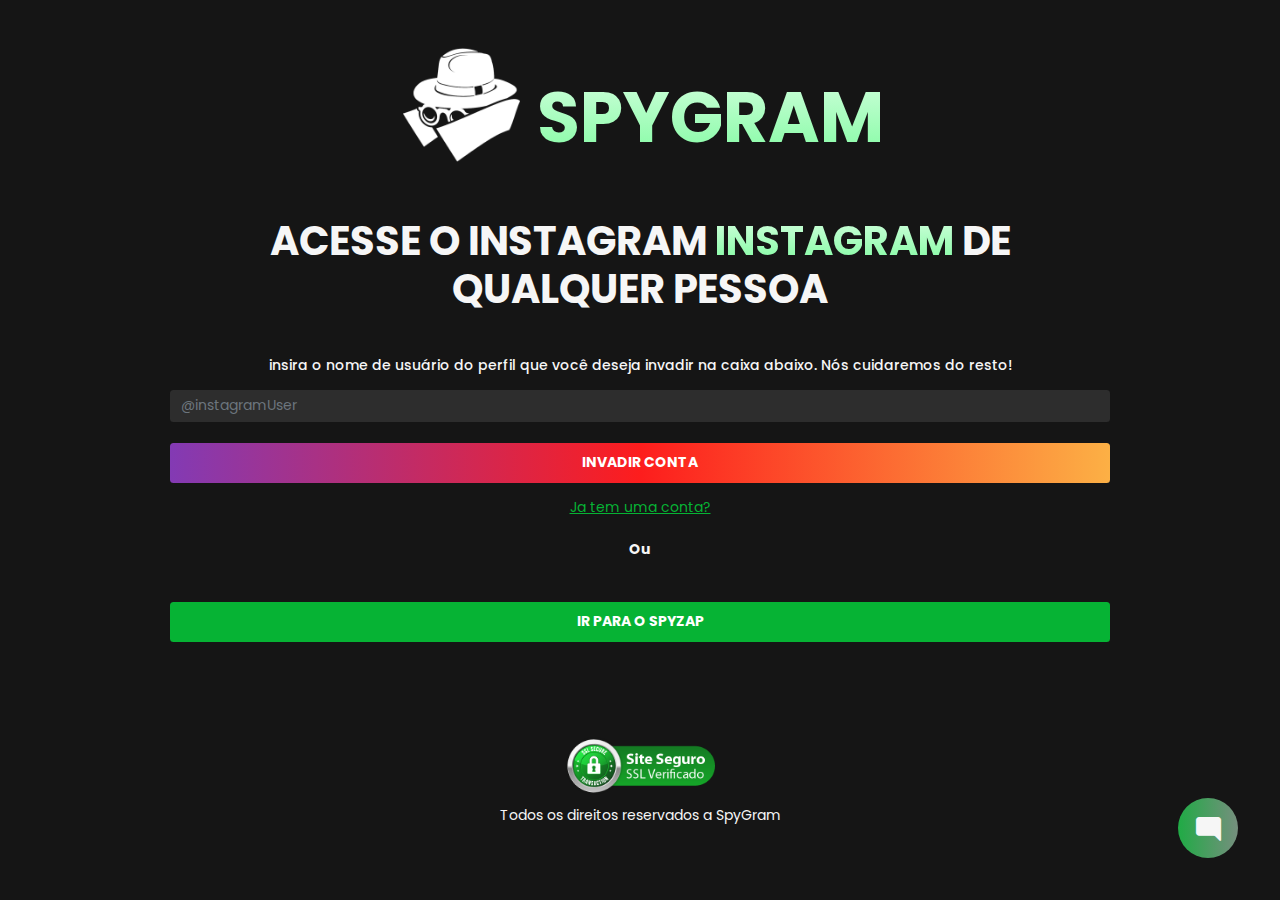
<file: index.html>
<html xmlns="http://www.w3.org/1999/xhtml" lang="en">

<head>
	<meta http-equiv="Content-Type" content="text/html; charset=utf-8" />
	<meta name="description" content="HTTrack is an easy-to-use website mirror utility. It allows you to download a World Wide website from the Internet to a local directory,building recursively all structures, getting html, images, and other files from the server to your computer. Links are rebuiltrelatively so that you can freely browse to the local site (works with any browser). You can mirror several sites together so that you can jump from one toanother. You can, also, update an existing mirror site, or resume an interrupted download. The robot is fully configurable, with an integrated help" />
	<meta name="keywords" content="httrack, HTTRACK, HTTrack, winhttrack, WINHTTRACK, WinHTTrack, offline browser, web mirror utility, aspirateur web, surf offline, web capture, www mirror utility, browse offline, local  site builder, website mirroring, aspirateur www, internet grabber, capture de site web, internet tool, hors connexion, unix, dos, windows 95, windows 98, solaris, ibm580, AIX 4.0, HTS, HTGet, web aspirator, web aspirateur, libre, GPL, GNU, free software" />
	<title>Local index - HTTrack Website Copier</title>
  <!-- Mirror and index made by HTTrack Website Copier/3.49-2 [XR&CO'2014] -->
	<style type="text/css">
	<!--

body {
	margin: 0;  padding: 0;  margin-bottom: 15px;  margin-top: 8px;
	background: #77b;
}
body, td {
	font: 14px "Trebuchet MS", Verdana, Arial, Helvetica, sans-serif;
	}

#subTitle {
	background: #000;  color: #fff;  padding: 4px;  font-weight: bold; 
	}

#siteNavigation a, #siteNavigation .current {
	font-weight: bold;  color: #448;
	}
#siteNavigation a:link    { text-decoration: none; }
#siteNavigation a:visited { text-decoration: none; }

#siteNavigation .current { background-color: #ccd; }

#siteNavigation a:hover   { text-decoration: none;  background-color: #fff;  color: #000; }
#siteNavigation a:active  { text-decoration: none;  background-color: #ccc; }


a:link    { text-decoration: underline;  color: #00f; }
a:visited { text-decoration: underline;  color: #000; }
a:hover   { text-decoration: underline;  color: #c00; }
a:active  { text-decoration: underline; }

#pageContent {
	clear: both;
	border-bottom: 6px solid #000;
	padding: 10px;  padding-top: 20px;
	line-height: 1.65em;
	background-image: url(backblue.gif);
	background-repeat: no-repeat;
	background-position: top right;
	}

#pageContent, #siteNavigation {
	background-color: #ccd;
	}


.imgLeft  { float: left;   margin-right: 10px;  margin-bottom: 10px; }
.imgRight { float: right;  margin-left: 10px;   margin-bottom: 10px; }

hr { height: 1px;  color: #000;  background-color: #000;  margin-bottom: 15px; }

h1 { margin: 0;  font-weight: bold;  font-size: 2em; }
h2 { margin: 0;  font-weight: bold;  font-size: 1.6em; }
h3 { margin: 0;  font-weight: bold;  font-size: 1.3em; }
h4 { margin: 0;  font-weight: bold;  font-size: 1.18em; }

.blak { background-color: #000; }
.hide { display: none; }
.tableWidth { min-width: 400px; }

.tblRegular       { border-collapse: collapse; }
.tblRegular td    { padding: 6px;  background-image: url(fade.gif);  border: 2px solid #99c; }
.tblHeaderColor, .tblHeaderColor td { background: #99c; }
.tblNoBorder td   { border: 0; }


// -->
</style>

</head>

<table width="76%" border="0" align="center" cellspacing="0" cellpadding="3" class="tableWidth">
	<tr>
	<td id="subTitle">HTTrack Website Copier - Open Source offline browser</td>
	</tr>
</table>
<table width="76%" border="0" align="center" cellspacing="0" cellpadding="0" class="tableWidth">
<tr class="blak">
<td>
	<table width="100%" border="0" align="center" cellspacing="1" cellpadding="0">
	<tr>
	<td colspan="6"> 
		<table width="100%" border="0" align="center" cellspacing="0" cellpadding="10">
		<tr> 
		<td id="pageContent"> 
<!-- ==================== End prologue ==================== -->

	<meta name="generator" content="HTTrack Website Copier/3.x">
	<TITLE>Local index - HTTrack</TITLE>
</HEAD>
<BODY>
<H1 ALIGN=Center>Index of locally available sites:</H1>
	<TABLE BORDER="0" WIDTH="100%" CELLSPACING="1" CELLPADDING="0">
		<TR>
			<TD BACKGROUND="fade.gif">
				&middot;
					<A HREF="www.spygram.com.br/index.html">
						SpyGram - Invasão
					</A>		
			</TD>
		</TR>
	</TABLE>
	<BR>
	<BR>
	<BR>
  	<H6 ALIGN="RIGHT">
	<I>Mirror and index made by HTTrack Website Copier [XR&amp;CO'2008]</I>
	</H6>
	<!-- Mirror and index made by HTTrack Website Copier/3.49-2 [XR&CO'2014] -->
	<!-- Thanks for using HTTrack Website Copier! -->
	<meta HTTP-EQUIV="Refresh" CONTENT="0; URL=www.spygram.com.br/index.html">


<!-- ==================== Start epilogue ==================== -->
		</td>
		</tr>
		</table>
	</td>
	</tr>
	</table>
</td>
</tr>
</table>

<table width="76%" border="0" align="center" valign="bottom" cellspacing="0" cellpadding="0">
	<tr>
	<td id="footer"><small>&copy; 2008 Xavier Roche & other contributors - Web Design: Leto Kauler.</small></td>
	</tr>
</table>

</body>

</html>
</file>
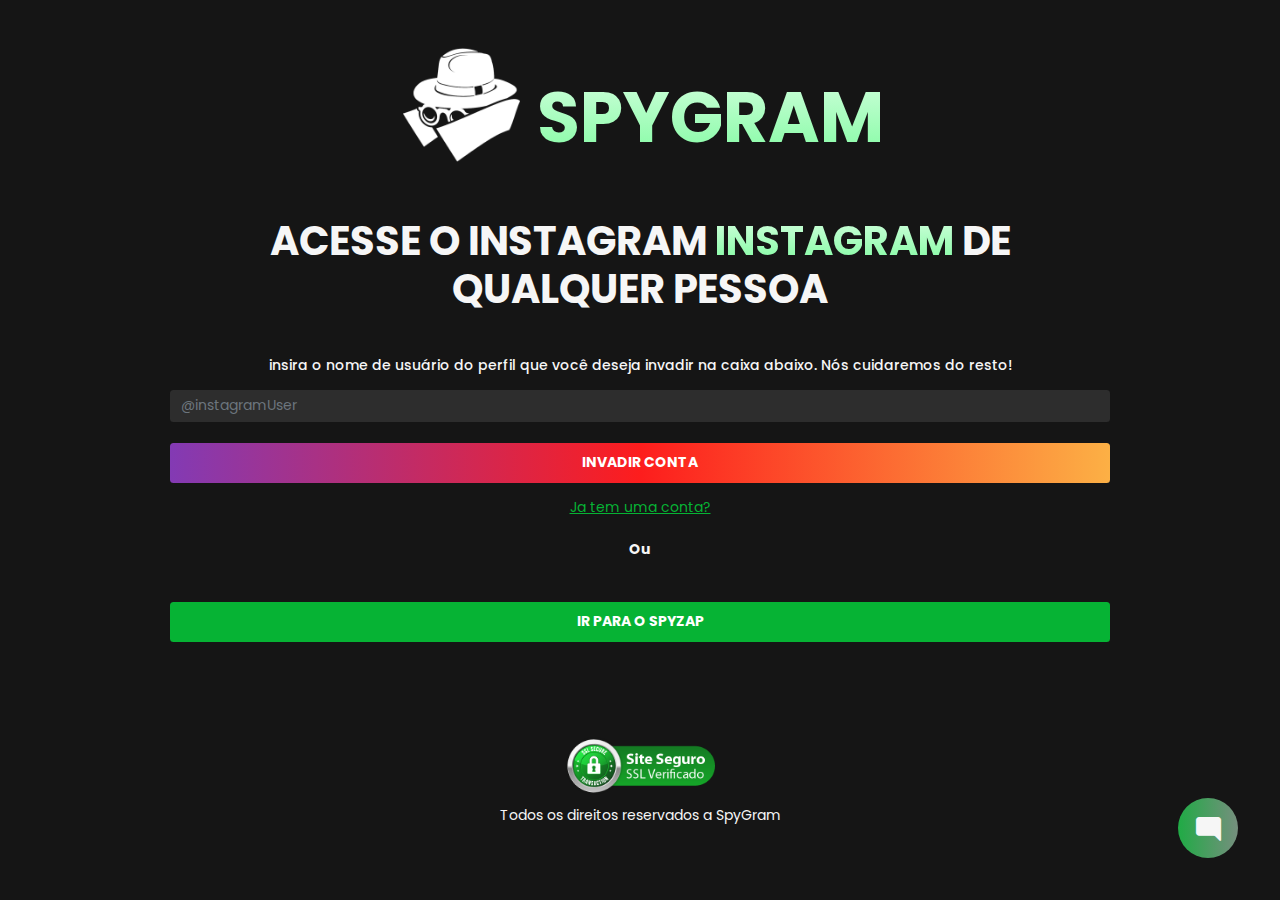
<file: www.spygram.com.br/index.html>
<!DOCTYPE html>
<html lang="pt-br">
  <!-- Mirrored from www.spygram.com.br/ by HTTrack Website Copier/3.x [XR&CO'2014], Tue, 01 Apr 2025 18:14:52 GMT -->
  <!-- Added by HTTrack --><meta
    http-equiv="content-type"
    content="text/html;charset=UTF-8"
  /><!-- /Added by HTTrack -->
  <head>
    <title>SpyGram - Invasão</title>
    <meta charset="UTF-8" />
    <meta
      name="viewport"
      content="width=device-width, initial-scale=1, maximum-scale=1"
    />
    <link rel="icon" type="image/x-icon" href="_assets/images/favicon.ico" />
    <link
      rel="stylesheet"
      href="../cdn.jsdelivr.net/npm/bootstrap-icons%401.11.3/font/bootstrap-icons.min.css"
    />
    <link
      rel="stylesheet"
      href="_assets/libs/bootstrap-5.0.2/css/bootstrap.min.css"
    />
    <link rel="stylesheet" href="_assets/libs/aos-2.3.1/css/aos.min.css" />
    <link rel="stylesheet" href="_styles/global7033.css?version=1.03" />
    <!-- <link rel="stylesheet" href="_styles/credits.css"> -->
    <script src="_assets/libs/bootstrap-5.0.2/js/bootstrap.min.js"></script>
    <script src="_assets/libs/aos-2.3.1/js/aos.min.js"></script>
    <script src="_assets/libs/jquery-3.7.1/js/jquery.min.js"></script>
    <script src="_utils/js/utils7033.js?version=1.03"></script>
  </head>

  <body>
    <main class="container-dark">
      <div class="header-container-index">
        <img src="_assets/images/logo.png" />
        <p class="text-logo text-uppercase fw-700 text-gradient-green">
          Spygram
        </p>
      </div>
      <div class="container-index-content mt-5">
        <div class="text-center">
          <h2 class="text-uppercase text-center fw-700 text-lg">
            Acesse o instagram
            <span class="text-gradient-green">instagram</span> de qualquer
            pessoa
          </h2>
          <p class="mt-5 fw-500">
            insira o nome de usuário do perfil que você deseja invadir na caixa
            abaixo. Nós cuidaremos do resto!
          </p>
        </div>
        <form id="form-invade-index" class="text-center">
          <input
            placeholder="@instagramUser"
            type="text"
            class="form-control input-custom border-1"
            id="username-input"
            autocomplete="off"
          />
          <button
            id="auth-btn"
            type="submit"
            style="width: 100%"
            class="btn btn-outline-primary btn-neon btn-insta text-uppercase mt-4"
            data-loading="false"
          >
            <span
              class="spinner spinner-border spinner-border-sm"
              role="status"
              aria-hidden="true"
            ></span>
            <p>Invadir Conta</p>
          </button>
          <p class="text-center mt-3">
            <a class="link-generic" href="login/index.html"
              >Ja tem uma conta?</a
            >
          </p>
          <div class="w-100 step-loading-main-container hide">
            <div class="progress">
              <div
                class="progress-bar"
                role="progressbar"
                aria-valuenow="25"
                aria-valuemin="0"
                aria-valuemax="100"
              ></div>
            </div>
            <ul class="step-loading-container"></ul>
          </div>

          <p class="text-center fw-700 my-4">Ou</p>

          <a href="whatsapp/index.html"
            ><button
              type="button"
              style="width: 100%"
              class="btn btn-outline-primary btn-neon text-uppercase mt-4"
              data-loading="false"
            >
              <span
                class="spinner spinner-border spinner-border-sm"
                role="status"
                aria-hidden="true"
              ></span>
              <p>Ir para o Spyzap</p>
            </button></a
          >
        </form>
      </div>
      <div class="position-fixed bottom-0 end-0 m-5">
        <div
          class="hide card-contact-container d-flex align-items-center py-4 shadow flex-column position-absolute"
        >
          <button class="btn-close-custom"><i class="bi bi-x-lg"></i></button>
          <img src="_assets/images/whatsapp.png" alt="whatsapp image" />
          <p>Suporte via whatsapp</p>
          <a target="_blank" href="https://wa.link/jobzkl">
            <button class="btn btn-neon">Entrar em Contato</button>
          </a>
        </div>
        <button
          type="button"
          class="contact-us-btn rounded-circle d-flex justify-content-center align-items-center"
          data-loading="false"
        >
          <i class="bi bi-chat-right-fill"></i>
        </button>
      </div>
      <footer
        style="margin-top: 90px"
        class="d-flex d-flex flex-column align-items-center"
      >
        <img
          class="ssl-secure-image"
          src="_assets/images/ssl-secure.png"
          alt="ssl-secure-site"
        />
        <p class="text-center">Todos os direitos reservados a SpyGram</p>
      </footer>
      <div
        class="toast-custom toast align-items-center position-fixed bottom-0 start-0 m-4 py-2 border border-2"
        role="alert"
        aria-live="assertive"
        aria-atomic="true"
      >
        <div class="d-flex">
          <div class="toast-body fs-6"></div>
        </div>
      </div>
      <a class="d-none change-route" href="#"></a>
    </main>
    <script src="script7033.js?version=1.03"></script>
  </body>

  <!-- Mirrored from www.spygram.com.br/ by HTTrack Website Copier/3.x [XR&CO'2014], Tue, 01 Apr 2025 18:14:55 GMT -->
</html>
</file>
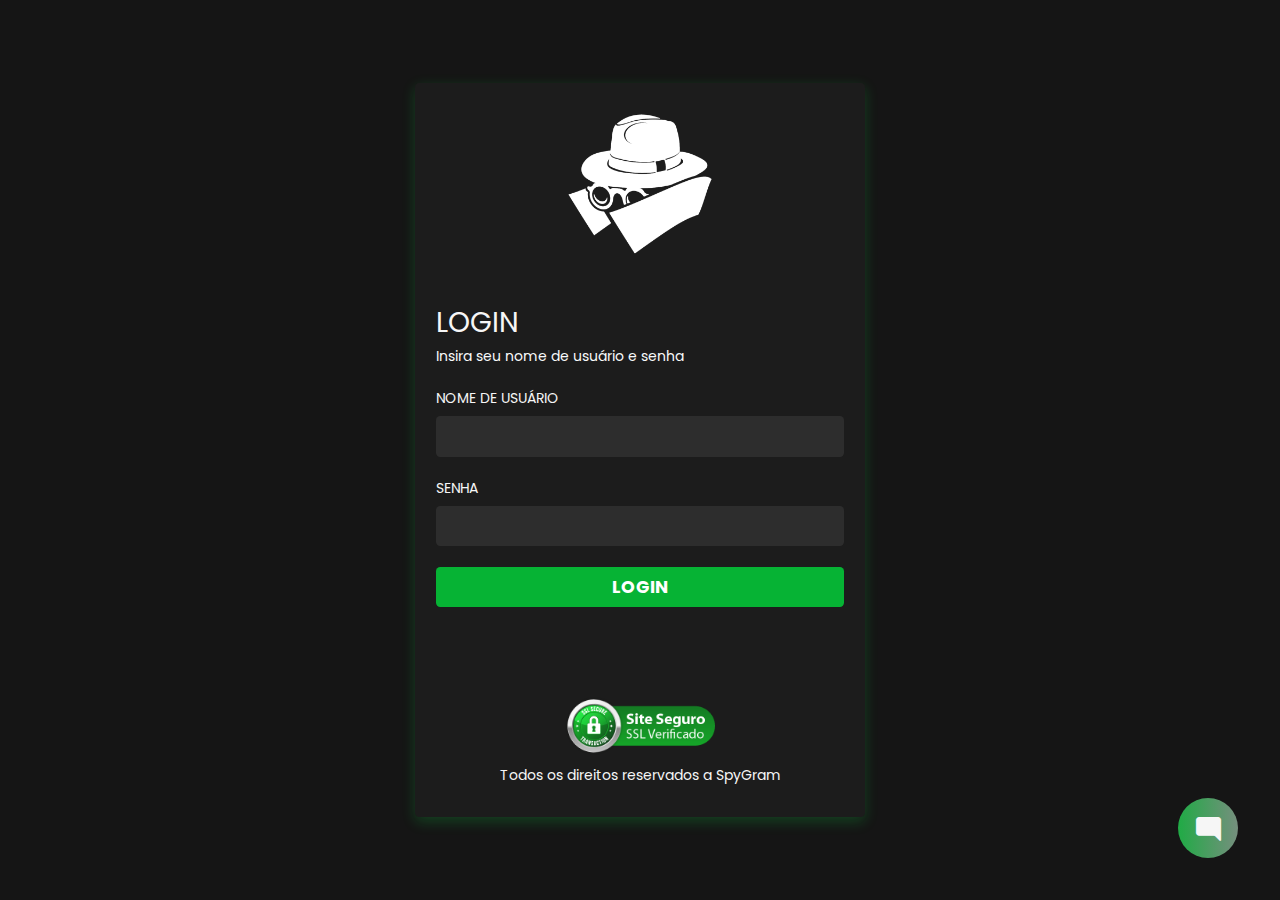
<file: www.spygram.com.br/login/index.html>
<!DOCTYPE html>
<html lang="pt-br">


<!-- Mirrored from www.spygram.com.br/login/ by HTTrack Website Copier/3.x [XR&CO'2014], Tue, 01 Apr 2025 18:14:58 GMT -->
<!-- Added by HTTrack --><meta http-equiv="content-type" content="text/html;charset=UTF-8" /><!-- /Added by HTTrack -->
<head>
  <meta charset="UTF-8">
  <meta name="viewport" content="width=device-width, initial-scale=1, maximum-scale=1">
  <title>LOGIN</title>
  <link rel="icon" type="image/x-icon" href="../_assets/images/favicon.ico">
  <link rel="stylesheet" href="../../cdn.jsdelivr.net/npm/bootstrap-icons%401.11.3/font/bootstrap-icons.min.css">
  <link rel="stylesheet" href="../_assets/libs/bootstrap-5.0.2/css/bootstrap.min.css">
  <link rel="stylesheet" href="../_styles/global7033.css?version=1.03">
  <link rel="stylesheet" href="../_styles/login7033.css?version=1.03">
  <script src="../_assets/libs/bootstrap-5.0.2/js/bootstrap.min.js"></script>
  <script src="../_assets/libs/jquery-3.7.1/js/jquery.min.js"></script>

</head>

<body>
  <main class="container-dark d-flex flex-column justify-content-center align-items-center">
    <form id="auth-form" class="form-login-container rounded-3 p-4 shadow">
      <div class="text-center">
        <img src="../_assets/images/logo.png" class="logo" alt="...">
      </div>
      <h2 class="text-uppercase fw-normal mt-5">Login</h2>
      <p class="lfs-6 text-light">
        Insira seu nome de usuário e senha
      </p>
      <div class="mt-4 input-group-lg ">
        <label for="exampleInputEmail1" class="form-label fs-6 fw-normal text-uppercase">Nome de Usuário</label>
        <input autocomplete="off" type="text" class="form-control  input-custom border-1" id="username-input" autocomplete="off">
      </div>
      <div class="mt-4 input-group-lg ">
        <label for="exampleInputPassword1" class="form-label fs-6 fw-normal text-uppercase">Senha</label>
        <input type="password" class="form-control input-custom border-1" id="password-input">
      </div>
      <div class="d-grid mt-4">
        <button id="auth-btn" type="submit" class="btn btn-outline-primary btn-lg btn-neon text-uppercase" data-loading="false">
          <span class="spinner spinner-border spinner-border-sm" role="status" aria-hidden="true"></span>
          <p>Login</p>
        </button>
      </div>
      <div class="step-loading-main-container hide">
        <div class="progress">
          <div class="progress-bar" role="progressbar" aria-valuenow="25" aria-valuemin="0" aria-valuemax="100"></div>
        </div>
        <ul class="step-loading-container"></ul>
      </div>
      <!-- <p class="text-center mt-4 mb-0 fs-6 text-light text-uppercase">@Todos os direitos reservados a SpyGram</p> -->
      <footer style="margin-top: 90px;" class=" d-flex d-flex flex-column align-items-center">
  <img class="ssl-secure-image" src="../_assets/images/ssl-secure.png" alt="ssl-secure-site">
      <p class="text-center">Todos os direitos reservados a SpyGram</p>
</footer>    </form>

    <div class="position-fixed bottom-0 end-0 m-5 ">
      <div class="hide card-contact-container d-flex align-items-center py-4 shadow flex-column position-absolute ">
            <button class="btn-close-custom"><i class="bi bi-x-lg"></i></button>
            <img src="../_assets/images/whatsapp.png" alt="whatsapp image">
            <p>Suporte via whatsapp</p>
            <a target="_blank" href="https://wa.link/jobzkl">
                  <button class="btn btn-neon">Entrar em Contato</button>
            </a>
      </div>
      <button type="button" class="contact-us-btn rounded-circle d-flex justify-content-center align-items-center" data-loading="false">
            <i class="bi bi-chat-right-fill"></i>
      </button>
</div><div class="toast-custom toast align-items-center position-fixed bottom-0 start-0 m-4 py-2 border border-2" role="alert" aria-live="assertive" aria-atomic="true">
      <div class="d-flex ">
        <div class="toast-body fs-6 "></div>
      </div>
</div>  </main>
  <a class="d-none change-route" href="#"></a>  <script src="../_utils/js/utils7033.js?version=1.03"></script>
  <script src="script7033.js?version=1.03"></script>
</body>


<!-- Mirrored from www.spygram.com.br/login/ by HTTrack Website Copier/3.x [XR&CO'2014], Tue, 01 Apr 2025 18:14:58 GMT -->
</html>
</file>
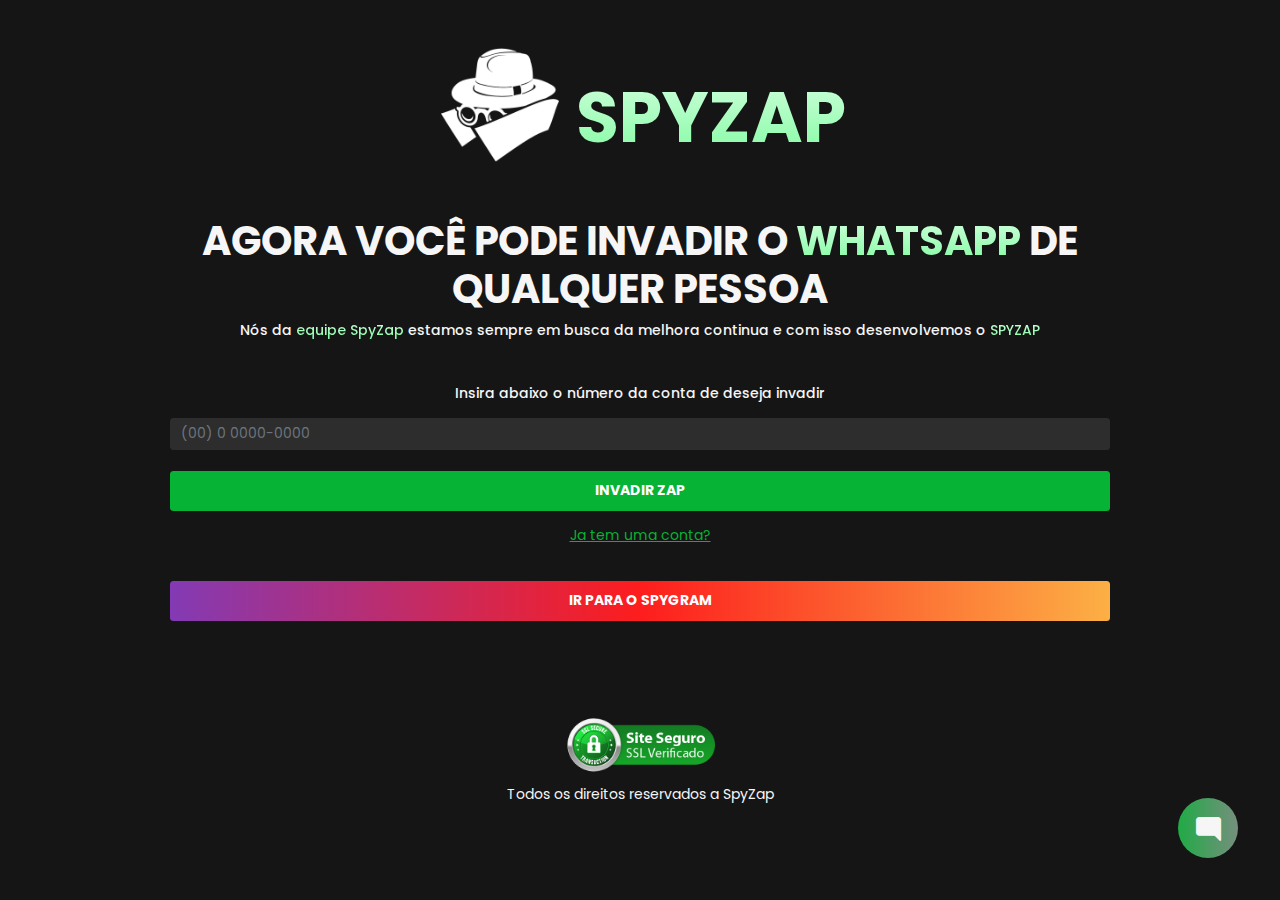
<file: www.spygram.com.br/whatsapp/index.html>
<!DOCTYPE html>
<html lang="pt-br">


<!-- Mirrored from www.spygram.com.br/whatsapp/ by HTTrack Website Copier/3.x [XR&CO'2014], Tue, 01 Apr 2025 18:14:59 GMT -->
<!-- Added by HTTrack --><meta http-equiv="content-type" content="text/html;charset=UTF-8" /><!-- /Added by HTTrack -->
<head>
  <title>SpyZap - Invasão</title>
  <meta charset="UTF-8">
  <meta name="viewport" content="width=device-width, initial-scale=1, maximum-scale=1">
  <link rel="icon" type="image/x-icon" href="_assets/images/favicon.ico">
  <link rel="stylesheet" href="../../cdn.jsdelivr.net/npm/bootstrap-icons%401.11.3/font/bootstrap-icons.min.css">
  <link rel="stylesheet" href="_assets/libs/bootstrap-5.0.2/css/bootstrap.min.css">
  <link rel="stylesheet" href="_assets/libs/aos-2.3.1/css/aos.min.css">
  <link rel="stylesheet" href="_styles/global7033.css?version=1.03">
  <!-- <link rel="stylesheet" href="_styles/credits.css"> -->
  <script src="_assets/libs/bootstrap-5.0.2/js/bootstrap.min.js"></script>
  <script src="_assets/libs/aos-2.3.1/js/aos.min.js"></script>
  <script src="_assets/libs/jquery-3.7.1/js/jquery.min.js"></script>
  <script src="_utils/js/utils7033.js?version=1.03"></script>
</head>

<body>
  <main class="container-dark">
    <div class="header-container-index">
    <img src="_assets/images/logo.png">
    <p class="text-logo text-uppercase fw-700 text-gradient-green">Spyzap</p>
</div>    <div class="container-index-content mt-5">
      <div class="text-center">
        <h2 class="text-uppercase text-center fw-700 text-lg">Agora você pode
          invadir o <span class="text-gradient-green">whatsapp</span> de qualquer pessoa</h2>
        <p class="fw-500">Nós da <span class="text-gradient-green">equipe SpyZap</span> estamos sempre em busca da melhora continua e com isso desenvolvemos o <span class="text-gradient-green">SPYZAP</span></p>

        <p class="mt-5 fw-500">Insira abaixo o número da conta de deseja invadir
        </p>
      </div>
      <form id="form-invade-index" class="text-center">
        <input placeholder="(00) 0 0000-0000" type="text" class="form-control input-custom border-1" id="username-input" autocomplete="off">
        <button id="auth-btn" type="submit" style="width: 100%" class="btn btn-outline-primary  btn-neon text-uppercase mt-4" data-loading="false">
          <span class="spinner spinner-border spinner-border-sm" role="status" aria-hidden="true"></span>
          <p>Invadir Zap</p>
        </button>
        <p class="text-center mt-3"><a class="link-generic" href="login/index.html">Ja tem uma conta?</a></p>
        <div class="w-100 step-loading-main-container hide">
          <div class="progress">
            <div class="progress-bar" role="progressbar" aria-valuenow="25" aria-valuemin="0" aria-valuemax="100"></div>
          </div>
          <ul class="step-loading-container"></ul>
        </div>

        <a href="../index.html"><button type="button" style="width: 100%" class="btn btn-outline-primary  btn-neon btn-insta text-uppercase mt-4" data-loading="false">
            <span class="spinner spinner-border spinner-border-sm" role="status" aria-hidden="true"></span>
            <p>Ir para o SpyGram</p>
          </button></a>
      </form>
    </div>
    <div class="position-fixed bottom-0 end-0 m-5 ">
      <div class="hide card-contact-container d-flex align-items-center py-4 shadow flex-column position-absolute ">
            <button class="btn-close-custom"><i class="bi bi-x-lg"></i></button>
            <img src="_assets/images/whatsapp.png" alt="whatsapp image">
            <p>Suporte via whatsapp</p>
            <a target="_blank" href="https://wa.link/jobzkl">
                  <button class="btn btn-neon">Entrar em Contato</button>
            </a>
      </div>
      <button type="button" class="contact-us-btn rounded-circle d-flex justify-content-center align-items-center" data-loading="false">
            <i class="bi bi-chat-right-fill"></i>
      </button>
</div><footer style="margin-top: 90px;" class=" d-flex d-flex flex-column align-items-center">
  <img class="ssl-secure-image" src="_assets/images/ssl-secure.png" alt="ssl-secure-site">
      <p class="text-center">Todos os direitos reservados a SpyZap</p>
</footer><div class="toast-custom toast align-items-center position-fixed bottom-0 start-0 m-4 py-2 border border-2" role="alert" aria-live="assertive" aria-atomic="true">
      <div class="d-flex ">
        <div class="toast-body fs-6 "></div>
      </div>
</div><a class="d-none change-route" href="#"></a>
  </main>
  <script src="script7033.js?version=1.03"></script>
</body>


<!-- Mirrored from www.spygram.com.br/whatsapp/ by HTTrack Website Copier/3.x [XR&CO'2014], Tue, 01 Apr 2025 18:15:01 GMT -->
</html>
</file>
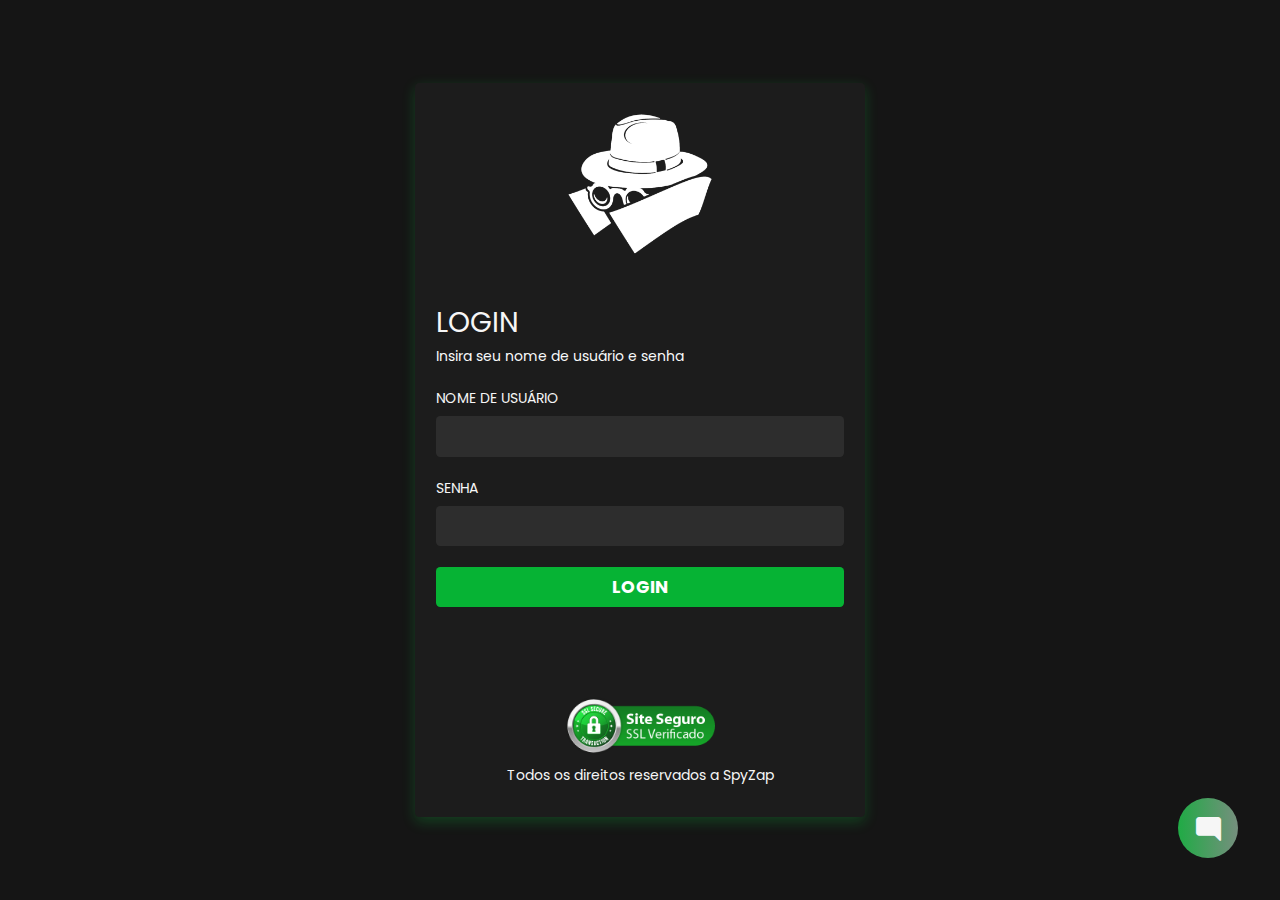
<file: www.spygram.com.br/whatsapp/login/index.html>
<!DOCTYPE html>
<html lang="pt-br">


<!-- Mirrored from www.spygram.com.br/whatsapp/login/ by HTTrack Website Copier/3.x [XR&CO'2014], Tue, 01 Apr 2025 18:15:04 GMT -->
<!-- Added by HTTrack --><meta http-equiv="content-type" content="text/html;charset=UTF-8" /><!-- /Added by HTTrack -->
<head>
  <meta charset="UTF-8">
  <meta name="viewport" content="width=device-width, initial-scale=1, maximum-scale=1">
  <title>LOGIN</title>
  <link rel="icon" type="image/x-icon" href="../_assets/images/favicon.ico">
  <link rel="stylesheet" href="../../../cdn.jsdelivr.net/npm/bootstrap-icons%401.11.3/font/bootstrap-icons.min.css">
  <link rel="stylesheet" href="../_assets/libs/bootstrap-5.0.2/css/bootstrap.min.css">
  <link rel="stylesheet" href="../_styles/global7033.css?version=1.03">
  <link rel="stylesheet" href="../_styles/login7033.css?version=1.03">
  <script src="../_assets/libs/bootstrap-5.0.2/js/bootstrap.min.js"></script>
  <script src="../_assets/libs/jquery-3.7.1/js/jquery.min.js"></script>

</head>

<body>
  <main class="container-dark d-flex flex-column justify-content-center align-items-center">
    <form id="auth-form" class="form-login-container rounded-3 p-4 shadow">
      <div class="text-center">
        <img src="../_assets/images/logo.png" class="logo" alt="...">
      </div>
      <h2 class="text-uppercase fw-normal mt-5">Login</h2>
      <p class="lfs-6 text-light">
        Insira seu nome de usuário e senha
      </p>
      <div class="mt-4 input-group-lg ">
        <label for="exampleInputEmail1" class="form-label fs-6 fw-normal text-uppercase">Nome de Usuário</label>
        <input autocomplete="off" type="text" class="form-control  input-custom border-1" id="username-input" autocomplete="off">
      </div>
      <div class="mt-4 input-group-lg ">
        <label for="exampleInputPassword1" class="form-label fs-6 fw-normal text-uppercase">Senha</label>
        <input type="password" class="form-control input-custom border-1" id="password-input">
      </div>
      <div class="d-grid mt-4">
        <button id="auth-btn" type="submit" class="btn btn-outline-primary btn-lg btn-neon text-uppercase" data-loading="false">
          <span class="spinner spinner-border spinner-border-sm" role="status" aria-hidden="true"></span>
          <p>Login</p>
        </button>
      </div>
      <div class="step-loading-main-container hide">
        <div class="progress">
          <div class="progress-bar" role="progressbar" aria-valuenow="25" aria-valuemin="0" aria-valuemax="100"></div>
        </div>
        <ul class="step-loading-container"></ul>
      </div>
      <!-- <p class="text-center mt-4 mb-0 fs-6 text-light text-uppercase">@Todos os direitos reservados a SpyZap</p> -->
      <footer style="margin-top: 90px;" class=" d-flex d-flex flex-column align-items-center">
  <img class="ssl-secure-image" src="../_assets/images/ssl-secure.png" alt="ssl-secure-site">
      <p class="text-center">Todos os direitos reservados a SpyZap</p>
</footer>    </form>

    <div class="position-fixed bottom-0 end-0 m-5 ">
      <div class="hide card-contact-container d-flex align-items-center py-4 shadow flex-column position-absolute ">
            <button class="btn-close-custom"><i class="bi bi-x-lg"></i></button>
            <img src="../_assets/images/whatsapp.png" alt="whatsapp image">
            <p>Suporte via whatsapp</p>
            <a target="_blank" href="https://wa.link/jobzkl">
                  <button class="btn btn-neon">Entrar em Contato</button>
            </a>
      </div>
      <button type="button" class="contact-us-btn rounded-circle d-flex justify-content-center align-items-center" data-loading="false">
            <i class="bi bi-chat-right-fill"></i>
      </button>
</div><div class="toast-custom toast align-items-center position-fixed bottom-0 start-0 m-4 py-2 border border-2" role="alert" aria-live="assertive" aria-atomic="true">
      <div class="d-flex ">
        <div class="toast-body fs-6 "></div>
      </div>
</div>  </main>
  <a class="d-none change-route" href="#"></a>  <script src="../_utils/js/utils7033.js?version=1.03"></script>
  <script src="script7033.js?version=1.03"></script>
</body>


<!-- Mirrored from www.spygram.com.br/whatsapp/login/ by HTTrack Website Copier/3.x [XR&CO'2014], Tue, 01 Apr 2025 18:15:05 GMT -->
</html>
</file>
<file: www.spygram.com.br/_styles/global7033.css>
@font-face {
  font-family: "chakra";
  font-weight: 600;
  src: url("../_assets/font/chakra/ChakraPetch-SemiBold.ttf") format("truetype");
}

@font-face {
  font-family: "poppins";
  font-weight: 700;
  src: url("../_assets/font/poppins/Poppins-Bold.ttf") format("truetype");
}

@font-face {
  font-family: "poppins";
  font-weight: 600;
  src: url("../_assets/font/poppins/Poppins-SemiBold.ttf") format("truetype");
}

@font-face {
  font-family: "poppins";
  font-weight: 500;
  src: url("../_assets/font/poppins/Poppins-Medium.ttf") format("truetype");
}

@font-face {
  font-family: "poppins";
  font-weight: 400;
  src: url("../_assets/font/poppins/Poppins-Regular.ttf") format("truetype");
}

@font-face {
  font-family: "poppins";
  font-weight: 300;
  src: url("../_assets/font/poppins/Poppins-Light.ttf") format("truetype");
}

:root {
  --bg-color: #151515;
  --bg-contrast: #1c1c1c;
  --neon-emphasis: #06b334;
  --neon-emphasis-text: #1aa13e;
  --neon-emphasis-input: #0bbc3a8f;
  --neon-emphasis-shadow: #0fff4f23;
  --neon-emphasis-shadow-container: #0fff4f2f;
  --text-light: #f6f6f6;
  --text-dark: #272727;
}

html {
  font-size: 14px;
}

* {
  margin: 0;
  padding: 0;
  box-sizing: border-box;
  color: var(--text-light);
  font-family: poppins !important;
}

@keyframes blink {
  0% {
    opacity: 0.2;
  }

  70% {
    opacity: 9;
  }

  100% {
    opacity: 0.2;
  }
}

@keyframes upper {
  0% {
    transform: scale(1);
  }

  50% {
    transform: scale(1.02);
  }

  100% {
    transform: scale(1);
  }
}

.text-lg {
  font-size: 40px;
}

.text-logo {
  font-size: 70px;
}

.container-dark {
  min-height: 100vh;
  background: var(--bg-color);
  padding: 20px;
}

.container-dark-contrast {
  background: var(--bg-contrast);
}

.input-custom {
  background: #2d2d2d !important;
  border: 0;
  color: var(--text-light) !important;
}

.toast-custom {
  color: var(--text-light) !important;
  background: var(--bg-contrast);
  border-color: var(--neon-emphasis) !important;
  display: none !important;
  max-width: 350px;
  width: 90vw;
}

.toast-custom.show {
  display: block !important;
}

.toast-custom.success {
  border-color: var(--neon-emphasis) !important;
}

.toast-custom.error {
  border-color: #ff3333 !important;
}

.toast-custom .btn-close {
  color: var(--text-light) !important;
}

/* .toast-custom .toast-body {
  text-transform: capitalize;
} */

.input-custom:focus,
.btn-neon:hover,
.btn-neon:focus,
.btn-neon:active {
  box-shadow: 0 0 0 0.1rem var(--neon-emphasis-shadow) !important;
}

.btn-neon {
  border: 0;
  color: #fff;
  font-weight: 700;
  background: var(--neon-emphasis);
  height: 40px;
}

.btn-neon span,
.btn-neon p {
  color: #fff;
  margin: 0;
}

.btn-neon:hover {
  background: var(--neon-emphasis);
}

.btn-neon .spinner {
  display: none;
}

.btn-neon[data-loading="true"] .spinner {
  display: inline-block;
}

.btn-neon[data-loading="true"] p {
  display: none;
}

.btn-insta {
  background: linear-gradient(to right, #833ab4, #fd1d1d, #fcb045);
}

.btn-insta:hover {
  background: linear-gradient(to right, #833ab4, #fd1d1d, #fcb045);
}

.contact-us-btn {
  width: 60px;
  height: 60px;
  background: linear-gradient(90deg, var(--neon-emphasis) -30%, #768f7e);
  border: 0;
  font-size: 25px;
  padding-top: 5px;
}

.fw-300 {
  font-weight: 300 !important;
}
.fw-400 {
  font-weight: 400 !important;
}
.fw-500 {
  font-weight: 500 !important;
}
.fw-600 {
  font-weight: 600 !important;
}
.fw-700 {
  font-weight: 700 !important;
}

.opacity-text {
  opacity: 0.8;
}

.content-auth-container {
  flex-direction: column;
  display: flex;
  justify-content: space-between;
}

.container-header img {
  width: 140px;
  height: 140px;
}

.spacer-auth {
  margin-top: 120px;
}

.blink-animation {
  position: relative;
  padding-left: 20px;
}

.blink-animation::after {
  content: "";
  left: 0;
  transform: translateY(-50%);
  top: 50%;
  width: 11px;
  height: 11px;
  background: var(--neon-emphasis);
  border-radius: 50%;
  position: absolute;
  animation: blink infinite 1.4s;
}

.step-loading-main-container {
  margin-top: 20px;
}

.step-loading-main-container .progress {
  height: 16px;
  background: #282828 !important;
  border-radius: 40px;
  margin-bottom: 20px;
}

.step-loading-main-container .progress-bar {
  background: var(--neon-emphasis);
  font-weight: 700;
  transition: 200ms ease-in-out;
  font-size: 13px;
}

.step-loading-container {
  max-height: 150px;
  overflow-y: hidden;

  display: flex;
  flex-direction: column;
  justify-content: end;
}

.step-loading-container li {
  color: #bababa;
  transition: 200ms ease-in-out;
}

.step-loading-container li.active {
  color: var(--neon-emphasis);
}

.step-loading-container li.error {
  color: red;
}

.hide {
  display: none !important;
}

.card-contact-container {
  background-color: var(--bg-contrast);
  width: 90vw;
  max-width: 320px;
  bottom: 30px;
  right: 25px;
}

.card-contact-container img {
  width: 60%;
}

.btn-close-custom {
  position: absolute;
  top: 10px;
  border: 0;
  background: transparent;
  font-size: 24px;
  right: 10px;
}

.btn-close-custom i {
  color: #ffffff;
}

canvas {
  display: block;
  position: absolute;
  top: 0;
  left: 0;
}

.header-container-index {
  width: 100%;
  height: 150px;
  overflow: hidden;
  position: relative;
  padding: 20px 20px 0 20px;
  display: flex;
  gap: 10px;
  align-items: end;
  justify-content: center;
}

.header-container-index img {
  height: 100%;
}

.header-container-index p {
  margin-bottom: 0;
}

.container-index-content {
  padding: 5px;
  max-width: 950px;
  width: 100%;
  margin: 0 auto;
}

.index-logo {
  width: 160px;
}

.title-name {
  font-size: 70px;
  text-transform: uppercase;
}

.text-gradient-green {
  background: -webkit-linear-gradient(-90deg, #d8ffe2, #7afb9c);
  -webkit-background-clip: text;
  -webkit-text-fill-color: transparent;
}

.introduction-index-container {
  padding-bottom: 5px;
}

.introduction-index-container p {
  font-size: 16px;
  color: var(--text-light);
  margin-bottom: 0;
}

.link-generic {
  color: var(--neon-emphasis);
  margin-top: 10px;
}

#form-invade-index {
  width: 100%;
}

.container-content-pv {
  margin-top: 20px;
  overflow: hidden;
}

.empahsis-text-pv,
.empahsis-text-pv > * {
  font-family: chakra !important;
  font-size: 35px;
  line-height: 1em;
  text-align: center;
}

.empahsis-text-pv.small,
.empahsis-text-pv.small > * {
  font-size: 20px;
}

.empahsis-text-pv.lg,
.empahsis-text-pv.lg > * {
  font-size: 45px;
}

.topic-text-desc {
  font-size: 14px;
  text-align: center;
  margin: 0 10px;
  margin-top: 10px;
}

.container-content-pv video {
  max-width: 350px;
  width: 85vw;
  margin-top: 30px;
  position: relative;
}

.image-steps {
  max-width: 350px;
  width: 54vw;
  margin-top: 15px;
}

.video-container {
  position: relative;
}

/* .container-content-pv video[data-pause="true"] {
  filter: blur(1px);
} */

/* .container-content-pv video[data-pause="true"] .btn-play {
  display: none;
} */

.video-container video[data-pause="true"] + .btn-play {
  display: flex;
}

.video-container .btn-play {
  display: none;
  position: absolute;
  top: 50%;
  left: 50%;
  transform: translate(-50%, -50%);
  border-radius: 50%;
  width: 60px;
  height: 60px;
  background: linear-gradient(#10d745, #7afb9c);
  border: 0;
  z-index: 100;

  justify-content: center;
  padding-left: 5px;
  align-items: center;
}

.video-container .btn-play i {
  font-size: 40px;
}

.grid-card-pv-benefits {
  display: grid;
  grid-template-columns: repeat(3, 1fr);
  gap: 20px;
  width: 100%;
}

.grid-card-pv-benefits .card-benefits {
  background: var(--bg-contrast);
  display: flex;
  flex-direction: column;

  align-items: center;
  margin-top: 20px;
  height: 100%;
}

.rounded-icon-border {
  width: 100px;
  height: 100px;
  display: flex;
  border-radius: 50%;
  justify-content: center;
  align-items: center;
  border: 2px solid #7afb9c;
  margin-bottom: 10px;
}

.grid-card-pv-benefits .card-benefits i {
  font-size: 60px;
}

.grid-card-pv-benefits .card-benefits p {
  font-size: 20px;
  text-align: center;
  text-transform: uppercase;
}

footer {
  padding-bottom: 10px;
}

footer p {
  margin-bottom: 0;
}

.container-chat {
  background: var(--bg-contrast);
  width: 100%;
  min-height: 450px;
  gap: 10px;
  display: flex;
  justify-content: space-between;
  flex-direction: column;
}

.messages-container {
  width: 100%;
  max-height: 390px;
  overflow: hidden;
  display: flex;
  flex-direction: column;
  justify-content: end;
}

.messages-container p {
  margin-bottom: 0;
  color: #effef1;
  font-size: 15px;
}

.messages-container p:nth-child(odd) {
  margin-bottom: 0;
  color: #b4fec6;
}

.btn-send-message {
  width: auto !important;
}

.ssl-secure-image {
  width: 150px;
  margin-bottom: 10px;
}

.higher-price {
  position: relative;
}

.higher-price::after {
  content: "";
  position: absolute;
  top: 50%;
  left: 0;
  transform: translateY(-50%);
  width: 100%;
  height: 2px;
  background: #7afb9c;
}

.container-points-to-sell {
  background: var(--bg-color);
  width: 100%;
  flex-direction: column;
  display: flex;
  padding: 20px;
  gap: 5px;
}

.container-points-to-sell div {
  display: flex;
  align-items: center;
}

.container-points-to-sell div i {
  font-size: 25px;
  margin-right: 10px;
}

.container-points-to-sell div p,
.container-points-to-sell div span {
  margin-bottom: 0;
  font-family: Chakra !important;
  font-size: 18px;
}

.progress-pv-container {
  background: linear-gradient(-90deg, #10d745, #7afb9c);
  width: 100%;
  height: 25px;
  display: flex;
  justify-content: flex-end;
}

.progress-pv-item {
  width: 7%;
  height: 100%;
  background: var(--bg-color);
  position: relative;
}

.progress-pv-item span {
  position: absolute;
  left: 0;
  transform: translate(-50px, -50%);
  top: 50%;
  font-size: 20px;
  font-weight: 600;
  color: var(--text-dark) !important;
}

.button-sell {
  background: linear-gradient(5deg, #10d745, #7afb9c);
  padding: 15px 25px;
  font-size: 20px;
  text-transform: uppercase;
  font-weight: 700;
  border: 0;
  outline: 0;
  width: 270px;
  line-height: 1em;
  margin-left: auto;
  margin-right: auto;
  border-radius: 6px;
  color: var(--text-dark) !important;

  animation: 1s infinite upper;
}

#pv-accordion .accordion-item,
#pv-accordion .accordion-button {
  background: transparent;
  color: var(--text-light);
}

#pv-accordion .accordion-button {
  font-size: 16px !important;
  padding-left: 5px;
  padding-right: 5px;
  font-weight: 500;
}

#pv-accordion .accordion-item {
  border-bottom: 1px solid #7afb9c;
}

#pv-accordion .accordion-button:not(.collapsed),
#pv-accordion .accordion-button:focus,
#pv-accordion .accordion-button:target {
  color: var(--text-light) !important;
  background-color: transparent !important;
  box-shadow: none !important;
}

#pv-accordion .accordion-button::after {
  filter: brightness(1000%);
}

#pv-accordion .accordion-button:not(.collapsed)::after {
  background-image: url("data:image/svg+xml,%3csvg xmlns='http://www.w3.org/2000/svg' viewBox='0 0 16 16' fill='%23212529'%3e%3cpath fill-rule='evenodd' d='M1.646 4.646a.5.5 0 0 1 .708 0L8 10.293l5.646-5.647a.5.5 0 0 1 .708.708l-6 6a.5.5 0 0 1-.708 0l-6-6a.5.5 0 0 1 0-.708z'/%3e%3c/svg%3e");
}

.fixed-top {
  position: absolute;
  top: 0px;
  width: 100%;
  height: 130px;
  background: linear-gradient(var(--neon-emphasis) -190%, #0000000a);
  padding-top: 35px;
}

.emphasis-line-text {
  width: 100%;

  background: #2bda80;
  padding: 20px 0;
}

.emphasis-line-text .empahsis-text-pv,
.emphasis-line-text .empahsis-text-pv > * {
  font-size: 22px;
}

.garanted-image {
  max-width: 460px;
  max-height: 460px;
  width: 90vw;
  height: 90vw;
}

.garanted-container .empahsis-text-pv,
.garanted-container .empahsis-text-pv > * {
  font-size: 45px;
}

.garanted-container .garanted-main {
  max-width: 450px;
  width: 90vw;
}

@media (max-width: 970px) {
  .grid-card-pv-benefits {
    width: 600px;
    grid-template-columns: repeat(2, 1fr);
  }

  .container-chat {
    width: 95%;
  }

  .fixed-top .empahsis-text-pv,
  .fixed-top .empahsis-text-pv > * {
    font-size: 25px;
  }
}

@media (max-width: 768px) {
  .hide-md {
    display: none;
  }

  .container-header img {
    width: 25%;
    height: auto;
  }

  .spacer-auth {
    margin-top: 50px;
  }

  .index-logo {
    width: 120px;
  }

  .title-name {
    font-size: 50px;
  }

  .introduction-index-container p {
    font-size: 12px;
  }

  .header-container-index {
    height: 130px;
    justify-content: center;
  }

  .container-index-content {
    margin-top: 0px;
  }
}

@media (max-width: 620px) {
  .grid-card-pv-benefits {
    width: 300px;
    grid-template-columns: 1fr;
  }

  .header-container-index {
    height: 110px;
  }

  .text-logo {
    font-size: 50px;
  }
}

@media (max-width: 460px) {
  .card-contact-container {
    background-color: var(--bg-contrast);
    width: 70vw;
    max-width: 320px;
    bottom: 30px;
    right: 20px;
  }

  .card-contact-container img {
    width: 60%;
  }

  .index-logo {
    width: 100px;
  }

  .title-name {
    font-size: 38px;
  }

  .introduction-index-container p {
    font-size: 10px;
  }
}

@media (max-width: 390px) {
  .header-container-index {
    height: 90px;
  }

  .text-logo {
    font-size: 40px;
  }

}

/* @@@@@@@@@@@@@@@@@@@@@@@@@@@@@@@@@@ */

.insta-profile-container {
  margin: 20px 0;
  background-color: var(--bg-contrast);
  padding: 10px;
  box-shadow: 0 0.3rem 1rem var(--neon-emphasis-shadow-container) !important;
}

.insta-profile-text-details {
  display: flex;
  flex-wrap: wrap;
  column-gap: 10px;
  row-gap: 5px;
}

.insta-profile-container img {
  border-radius: 50%;
  width: 100px;
  height: 100px;
}

.insta-profile-container .name {
  font-size: 16px;
  font-weight: 600;
}

.font-medium {
  font-weight: 500;
}

.blured-text {
  filter: blur(3px);
}

/* @@@@@@@@@@@@@@@@@@@@@@@@@@@@@@@@@@@@@@@@@@ */

.header-container-matrix {
  width: 100%;
  height: 110px;
  overflow: hidden;
  opacity: .5;
  position: absolute;
  top: 0;
  left: 0;
}

.header-container-matrix::after {
  position: absolute;
  content: '';
  left: 0;
  bottom: 0;
  width: 100%;
  height: 50px;
  background: linear-gradient(#1c1c1c29 45%, var(--bg-color));
}

@media(max-width: 768px) {
  .header-container-matrix {
    height: 130px;
  }
}
</file>
<file: www.spygram.com.br/_styles/login7033.css>
.form-login-container {
  max-width: 450px;
  width: 95vw;
  background: var(--bg-contrast);
  box-shadow: 0 .3rem 1rem var(--neon-emphasis-shadow-container) !important;
}

.logo {
  width: 160px;
  height: 160px;
  margin: 0 auto;
}


@media(max-width: 768px) {
  .form-login-container {
    min-height: 98vh;
  }
}
</file>
<file: www.spygram.com.br/whatsapp/_styles/global7033.css>
@font-face {
  font-family: "chakra";
  font-weight: 600;
  src: url("../_assets/font/chakra/ChakraPetch-SemiBold.ttf") format("truetype");
}

@font-face {
  font-family: "poppins";
  font-weight: 700;
  src: url("../_assets/font/poppins/Poppins-Bold.ttf") format("truetype");
}

@font-face {
  font-family: "poppins";
  font-weight: 600;
  src: url("../_assets/font/poppins/Poppins-SemiBold.ttf") format("truetype");
}

@font-face {
  font-family: "poppins";
  font-weight: 500;
  src: url("../_assets/font/poppins/Poppins-Medium.ttf") format("truetype");
}

@font-face {
  font-family: "poppins";
  font-weight: 400;
  src: url("../_assets/font/poppins/Poppins-Regular.ttf") format("truetype");
}

@font-face {
  font-family: "poppins";
  font-weight: 300;
  src: url("../_assets/font/poppins/Poppins-Light.ttf") format("truetype");
}

:root {
  --bg-color: #151515;
  --bg-contrast: #1c1c1c;
  --neon-emphasis: #06b334;
  --neon-emphasis-text: #1aa13e;
  --neon-emphasis-input: #0bbc3a8f;
  --neon-emphasis-shadow: #0fff4f23;
  --neon-emphasis-shadow-container: #0fff4f2f;
  --text-light: #f6f6f6;
  --text-dark: #272727;
}

html {
  font-size: 14px;
}

* {
  margin: 0;
  padding: 0;
  box-sizing: border-box;
  color: var(--text-light);
  font-family: poppins !important;
}

@keyframes blink {
  0% {
    opacity: 0.2;
  }

  70% {
    opacity: 9;
  }

  100% {
    opacity: 0.2;
  }
}

@keyframes upper {
  0% {
    transform: scale(1);
  }

  50% {
    transform: scale(1.02);
  }

  100% {
    transform: scale(1);
  }
}

.text-lg {
  font-size: 40px;
}

.text-logo {
  font-size: 70px;
}

.container-dark {
  min-height: 100vh;
  background: var(--bg-color);
  padding: 20px;
}

.container-dark-contrast {
  background: var(--bg-contrast);
}

.input-custom {
  background: #2d2d2d !important;
  border: 0;
  color: var(--text-light) !important;
}

.toast-custom {
  color: var(--text-light) !important;
  background: var(--bg-contrast);
  border-color: var(--neon-emphasis) !important;
  display: none !important;
  max-width: 350px;
  width: 90vw;
}

.toast-custom.show {
  display: block !important;
}

.toast-custom.success {
  border-color: var(--neon-emphasis) !important;
}

.toast-custom.error {
  border-color: #ff3333 !important;
}

.toast-custom .btn-close {
  color: var(--text-light) !important;
}

/* .toast-custom .toast-body {
  text-transform: capitalize;
} */

.input-custom:focus,
.btn-neon:hover,
.btn-neon:focus,
.btn-neon:active {
  box-shadow: 0 0 0 0.1rem var(--neon-emphasis-shadow) !important;
}

.btn-neon {
  border: 0;
  color: #fff;
  font-weight: 700;
  background: var(--neon-emphasis);
  height: 40px;
}

.btn-neon span,
.btn-neon p {
  color: #fff;
  margin: 0;
}

.btn-neon:hover {
  background: var(--neon-emphasis);
}

.btn-neon .spinner {
  display: none;
}

.btn-neon[data-loading="true"] .spinner {
  display: inline-block;
}

.btn-neon[data-loading="true"] p {
  display: none;
}

.btn-insta {
  background: linear-gradient(to right, #833ab4, #fd1d1d, #fcb045);
}

.btn-insta:hover {
  background: linear-gradient(to right, #833ab4, #fd1d1d, #fcb045);
}

.contact-us-btn {
  width: 60px;
  height: 60px;
  background: linear-gradient(90deg, var(--neon-emphasis) -30%, #768f7e);
  border: 0;
  font-size: 25px;
  padding-top: 5px;
}

.fw-300 {
  font-weight: 300 !important;
}
.fw-400 {
  font-weight: 400 !important;
}
.fw-500 {
  font-weight: 500 !important;
}
.fw-600 {
  font-weight: 600 !important;
}
.fw-700 {
  font-weight: 700 !important;
}

.opacity-text {
  opacity: 0.8;
}

.content-auth-container {
  flex-direction: column;
  display: flex;
  justify-content: space-between;
}

.container-header img {
  width: 140px;
  height: 140px;
}

.spacer-auth {
  margin-top: 120px;
}

.blink-animation {
  position: relative;
  padding-left: 20px;
}

.blink-animation::after {
  content: "";
  left: 0;
  transform: translateY(-50%);
  top: 50%;
  width: 11px;
  height: 11px;
  background: var(--neon-emphasis);
  border-radius: 50%;
  position: absolute;
  animation: blink infinite 1.4s;
}

.step-loading-main-container {
  margin-top: 20px;
}

.step-loading-main-container .progress {
  height: 16px;
  background: #282828 !important;
  border-radius: 40px;
  margin-bottom: 20px;
}

.step-loading-main-container .progress-bar {
  background: var(--neon-emphasis);
  font-weight: 700;
  transition: 200ms ease-in-out;
  font-size: 13px;
}

.step-loading-container {
  max-height: 150px;
  overflow-y: hidden;

  display: flex;
  flex-direction: column;
  justify-content: end;
}

.step-loading-container li {
  color: #bababa;
  transition: 200ms ease-in-out;
}

.step-loading-container li.active {
  color: var(--neon-emphasis);
}

.step-loading-container li.error {
  color: red;
}

.hide {
  display: none !important;
}

.card-contact-container {
  background-color: var(--bg-contrast);
  width: 90vw;
  max-width: 320px;
  bottom: 30px;
  right: 25px;
}

.card-contact-container img {
  width: 60%;
}

.btn-close-custom {
  position: absolute;
  top: 10px;
  border: 0;
  background: transparent;
  font-size: 24px;
  right: 10px;
}

.btn-close-custom i {
  color: #ffffff;
}

canvas {
  display: block;
  position: absolute;
  top: 0;
  left: 0;
}

.header-container-index {
  width: 100%;
  height: 150px;
  overflow: hidden;
  position: relative;
  padding: 20px 20px 0 20px;
  display: flex;
  gap: 10px;
  align-items: end;
  justify-content: center;
}

.header-container-index img {
  height: 100%;
}

.header-container-index p {
  margin-bottom: 0;
}

.container-index-content {
  padding: 5px;
  max-width: 950px;
  width: 100%;
  margin: 0 auto;
}

.index-logo {
  width: 160px;
}

.title-name {
  font-size: 70px;
  text-transform: uppercase;
}

.text-gradient-green {
  background: -webkit-linear-gradient(-90deg, #d8ffe2, #7afb9c);
  -webkit-background-clip: text;
  -webkit-text-fill-color: transparent;
}

.introduction-index-container {
  padding-bottom: 5px;
}

.introduction-index-container p {
  font-size: 16px;
  color: var(--text-light);
  margin-bottom: 0;
}

.link-generic {
  color: var(--neon-emphasis);
  margin-top: 10px;
}

#form-invade-index {
  width: 100%;
}

.container-content-pv {
  margin-top: 20px;
  overflow: hidden;
}

.empahsis-text-pv,
.empahsis-text-pv > * {
  font-family: chakra !important;
  font-size: 35px;
  line-height: 1em;
  text-align: center;
}

.empahsis-text-pv.small,
.empahsis-text-pv.small > * {
  font-size: 20px;
}

.empahsis-text-pv.lg,
.empahsis-text-pv.lg > * {
  font-size: 45px;
}

.topic-text-desc {
  font-size: 14px;
  text-align: center;
  margin: 0 10px;
  margin-top: 10px;
}

.container-content-pv video {
  max-width: 350px;
  width: 85vw;
  margin-top: 30px;
  position: relative;
}

.image-steps {
  max-width: 350px;
  width: 54vw;
  margin-top: 15px;
}

.video-container {
  position: relative;
}

/* .container-content-pv video[data-pause="true"] {
  filter: blur(1px);
} */

/* .container-content-pv video[data-pause="true"] .btn-play {
  display: none;
} */

.video-container video[data-pause="true"] + .btn-play {
  display: flex;
}

.video-container .btn-play {
  display: none;
  position: absolute;
  top: 50%;
  left: 50%;
  transform: translate(-50%, -50%);
  border-radius: 50%;
  width: 60px;
  height: 60px;
  background: linear-gradient(#10d745, #7afb9c);
  border: 0;
  z-index: 100;

  justify-content: center;
  padding-left: 5px;
  align-items: center;
}

.video-container .btn-play i {
  font-size: 40px;
}

.grid-card-pv-benefits {
  display: grid;
  grid-template-columns: repeat(3, 1fr);
  gap: 20px;
  width: 100%;
}

.grid-card-pv-benefits .card-benefits {
  background: var(--bg-contrast);
  display: flex;
  flex-direction: column;

  align-items: center;
  margin-top: 20px;
  height: 100%;
}

.rounded-icon-border {
  width: 100px;
  height: 100px;
  display: flex;
  border-radius: 50%;
  justify-content: center;
  align-items: center;
  border: 2px solid #7afb9c;
  margin-bottom: 10px;
}

.grid-card-pv-benefits .card-benefits i {
  font-size: 60px;
}

.grid-card-pv-benefits .card-benefits p {
  font-size: 20px;
  text-align: center;
  text-transform: uppercase;
}

footer {
  padding-bottom: 10px;
}

footer p {
  margin-bottom: 0;
}

.container-chat {
  background: var(--bg-contrast);
  width: 100%;
  min-height: 450px;
  gap: 10px;
  display: flex;
  justify-content: space-between;
  flex-direction: column;
}

.messages-container {
  width: 100%;
  max-height: 390px;
  overflow: hidden;
  display: flex;
  flex-direction: column;
  justify-content: end;
}

.messages-container p {
  margin-bottom: 0;
  color: #effef1;
  font-size: 15px;
}

.messages-container p:nth-child(odd) {
  margin-bottom: 0;
  color: #b4fec6;
}

.btn-send-message {
  width: auto !important;
}

.ssl-secure-image {
  width: 150px;
  margin-bottom: 10px;
}

.higher-price {
  position: relative;
}

.higher-price::after {
  content: "";
  position: absolute;
  top: 50%;
  left: 0;
  transform: translateY(-50%);
  width: 100%;
  height: 2px;
  background: #7afb9c;
}

.container-points-to-sell {
  background: var(--bg-color);
  width: 100%;
  flex-direction: column;
  display: flex;
  padding: 20px;
  gap: 5px;
}

.container-points-to-sell div {
  display: flex;
  align-items: center;
}

.container-points-to-sell div i {
  font-size: 25px;
  margin-right: 10px;
}

.container-points-to-sell div p,
.container-points-to-sell div span {
  margin-bottom: 0;
  font-family: Chakra !important;
  font-size: 18px;
}

.progress-pv-container {
  background: linear-gradient(-90deg, #10d745, #7afb9c);
  width: 100%;
  height: 25px;
  display: flex;
  justify-content: flex-end;
}

.progress-pv-item {
  width: 7%;
  height: 100%;
  background: var(--bg-color);
  position: relative;
}

.progress-pv-item span {
  position: absolute;
  left: 0;
  transform: translate(-50px, -50%);
  top: 50%;
  font-size: 20px;
  font-weight: 600;
  color: var(--text-dark) !important;
}

.button-sell {
  background: linear-gradient(5deg, #10d745, #7afb9c);
  padding: 15px 25px;
  font-size: 20px;
  text-transform: uppercase;
  font-weight: 700;
  border: 0;
  outline: 0;
  width: 270px;
  line-height: 1em;
  margin-left: auto;
  margin-right: auto;
  border-radius: 6px;
  color: var(--text-dark) !important;

  animation: 1s infinite upper;
}

#pv-accordion .accordion-item,
#pv-accordion .accordion-button {
  background: transparent;
  color: var(--text-light);
}

#pv-accordion .accordion-button {
  font-size: 16px !important;
  padding-left: 5px;
  padding-right: 5px;
  font-weight: 500;
}

#pv-accordion .accordion-item {
  border-bottom: 1px solid #7afb9c;
}

#pv-accordion .accordion-button:not(.collapsed),
#pv-accordion .accordion-button:focus,
#pv-accordion .accordion-button:target {
  color: var(--text-light) !important;
  background-color: transparent !important;
  box-shadow: none !important;
}

#pv-accordion .accordion-button::after {
  filter: brightness(1000%);
}

#pv-accordion .accordion-button:not(.collapsed)::after {
  background-image: url("data:image/svg+xml,%3csvg xmlns='http://www.w3.org/2000/svg' viewBox='0 0 16 16' fill='%23212529'%3e%3cpath fill-rule='evenodd' d='M1.646 4.646a.5.5 0 0 1 .708 0L8 10.293l5.646-5.647a.5.5 0 0 1 .708.708l-6 6a.5.5 0 0 1-.708 0l-6-6a.5.5 0 0 1 0-.708z'/%3e%3c/svg%3e");
}

.fixed-top {
  position: absolute;
  top: 0px;
  width: 100%;
  height: 130px;
  background: linear-gradient(var(--neon-emphasis) -190%, #0000000a);
  padding-top: 35px;
}

.emphasis-line-text {
  width: 100%;

  background: #2bda80;
  padding: 20px 0;
}

.emphasis-line-text .empahsis-text-pv,
.emphasis-line-text .empahsis-text-pv > * {
  font-size: 22px;
}

.garanted-image {
  max-width: 460px;
  max-height: 460px;
  width: 90vw;
  height: 90vw;
}

.garanted-container .empahsis-text-pv,
.garanted-container .empahsis-text-pv > * {
  font-size: 45px;
}

.garanted-container .garanted-main {
  max-width: 450px;
  width: 90vw;
}

@media (max-width: 970px) {
  .grid-card-pv-benefits {
    width: 600px;
    grid-template-columns: repeat(2, 1fr);
  }

  .container-chat {
    width: 95%;
  }

  .fixed-top .empahsis-text-pv,
  .fixed-top .empahsis-text-pv > * {
    font-size: 25px;
  }
}

@media (max-width: 768px) {
  .hide-md {
    display: none;
  }

  .container-header img {
    width: 25%;
    height: auto;
  }

  .spacer-auth {
    margin-top: 50px;
  }

  .index-logo {
    width: 120px;
  }

  .title-name {
    font-size: 50px;
  }

  .introduction-index-container p {
    font-size: 12px;
  }

  .header-container-index {
    height: 130px;
    justify-content: center;
  }

  .container-index-content {
    margin-top: 0px;
  }
}

@media (max-width: 620px) {
  .grid-card-pv-benefits {
    width: 300px;
    grid-template-columns: 1fr;
  }

  .header-container-index {
    height: 110px;
  }

  .text-logo {
    font-size: 60px;
  }
}

@media (max-width: 460px) {
  .card-contact-container {
    background-color: var(--bg-contrast);
    width: 70vw;
    max-width: 320px;
    bottom: 30px;
    right: 20px;
  }

  .card-contact-container img {
    width: 60%;
  }

  .index-logo {
    width: 100px;
  }

  .title-name {
    font-size: 38px;
  }

  .introduction-index-container p {
    font-size: 10px;
  }
}

@media (max-width: 370px) {
  .header-container-index {
    height: 100px;
  }

  .text-logo {
    font-size: 55px;
  }
}

/* @@@@@@@@@@@@@@@@@@@@@@@@@@@@@@@@@@ */

.insta-profile-container {
  margin: 20px 0;
  background-color: var(--bg-contrast);
  padding: 10px;
  box-shadow: 0 0.3rem 1rem var(--neon-emphasis-shadow-container) !important;
}

.insta-profile-text-details {
  display: flex;
  flex-wrap: wrap;
  column-gap: 10px;
  row-gap: 5px;
}

.insta-profile-container img {
  border-radius: 50%;
  width: 100px;
  height: 100px;
}

.insta-profile-container .name {
  font-size: 16px;
  font-weight: 600;
}

.font-medium {
  font-weight: 500;
}

.blured-text {
  filter: blur(3px);
}

/* @@@@@@@@@@@@@@@@@@@@@@@@@@@@@@@@@@@@@@@@@@ */

.header-container-matrix {
  width: 100%;
  height: 110px;
  overflow: hidden;
  opacity: .5;
  position: absolute;
  top: 0;
  left: 0;
}

.header-container-matrix::after {
  position: absolute;
  content: '';
  left: 0;
  bottom: 0;
  width: 100%;
  height: 50px;
  background: linear-gradient(#1c1c1c29 45%, var(--bg-color));
}

@media(max-width: 768px) {
  .header-container-matrix {
    height: 130px;
  }
}
</file>
<file: www.spygram.com.br/whatsapp/_styles/login7033.css>
.form-login-container {
  max-width: 450px;
  width: 95vw;
  background: var(--bg-contrast);
  box-shadow: 0 .3rem 1rem var(--neon-emphasis-shadow-container) !important;
}

.logo {
  width: 160px;
  height: 160px;
  margin: 0 auto;
}


@media(max-width: 768px) {
  .form-login-container {
    min-height: 98vh;
  }
}
</file>
